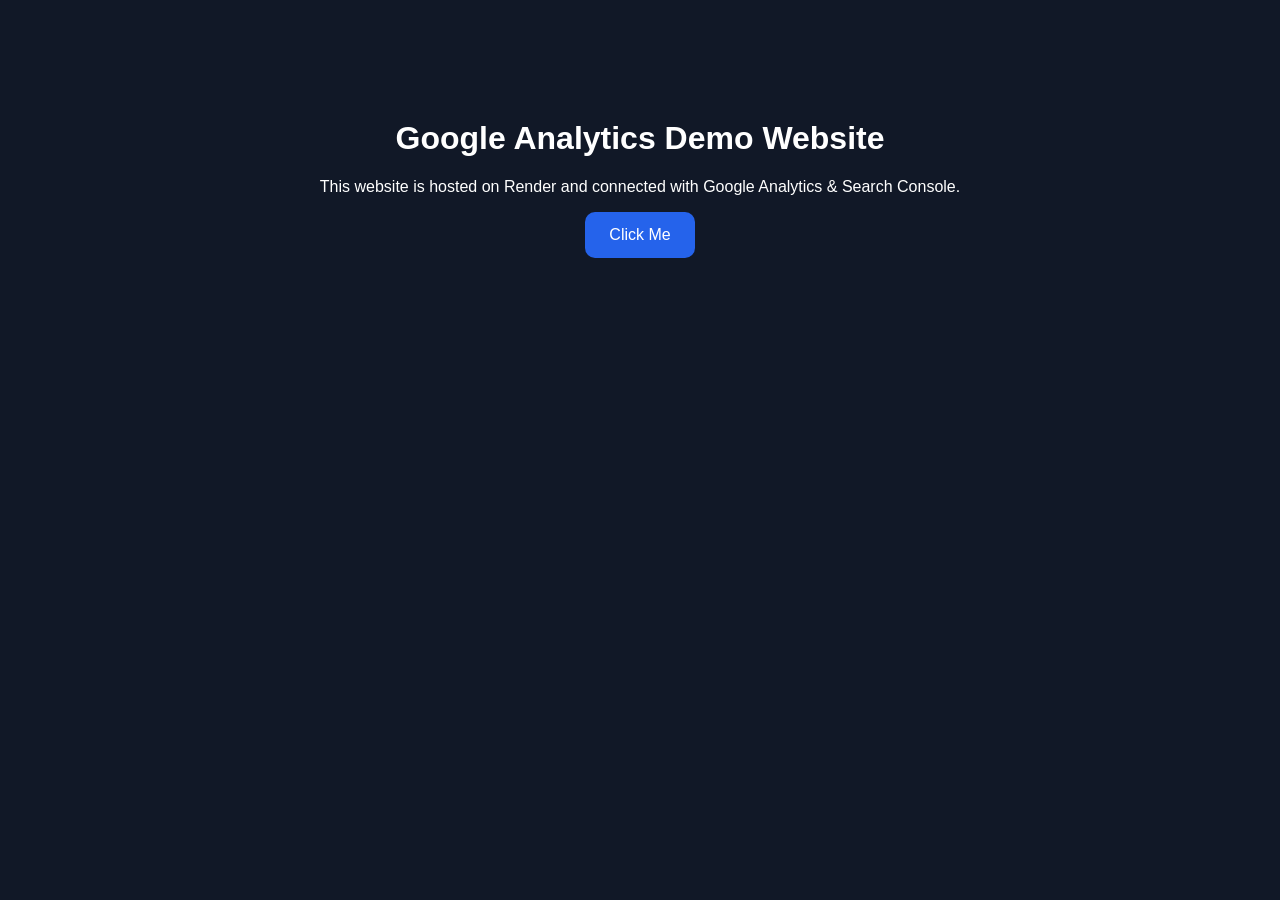
<file: index.html>
<!DOCTYPE html>
<html lang="en">
<head>
  <meta charset="UTF-8" />
  <meta name="viewport" content="width=device-width, initial-scale=1.0" />
 
  <title>My Analytics Demo</title>
  <meta name="description" content="Simple website for Google Analytics testing" />

  <link rel="stylesheet" href="style.css" />

  <!-- Google Analytics -->
  <!-- Replace G-XXXXXXXXXX with your GA4 ID -->
  <script async src="https://www.googletagmanager.com/gtag/js?id=G-7W7QL3Y9PC"></script>

  <script>
    window.dataLayer = window.dataLayer || [];

    function gtag(){
      dataLayer.push(arguments);
    }

    gtag('js', new Date());

    gtag('config', 'G-7W7QL3Y9PC');
  </script>

</head>

<body>

  <div class="container">
    <h1>Google Analytics Demo Website</h1>

    <p>
      This website is hosted on Render and connected with
      Google Analytics & Search Console.
    </p>

    <button onclick="trackButtonClick()">
      Click Me
    </button>
  </div>

  <script>
    function trackButtonClick() {

      gtag('event', 'button_click', {
        event_category: 'engagement',
        event_label: 'demo button'
      });

      alert("Event Sent To Google Analytics!");
    }
  </script>

</body>
</html>
</file>
<file: style.css>
body{
  margin:0;
  font-family:Arial;
  background:#111827;
  color:white;
}

.container{
  text-align:center;
  margin-top:120px;
}

button{
  padding:14px 24px;
  border:none;
  border-radius:10px;
  background:#2563eb;
  color:white;
  cursor:pointer;
  font-size:16px;
}

button:hover{
  background:#1d4ed8;
}
</file>
